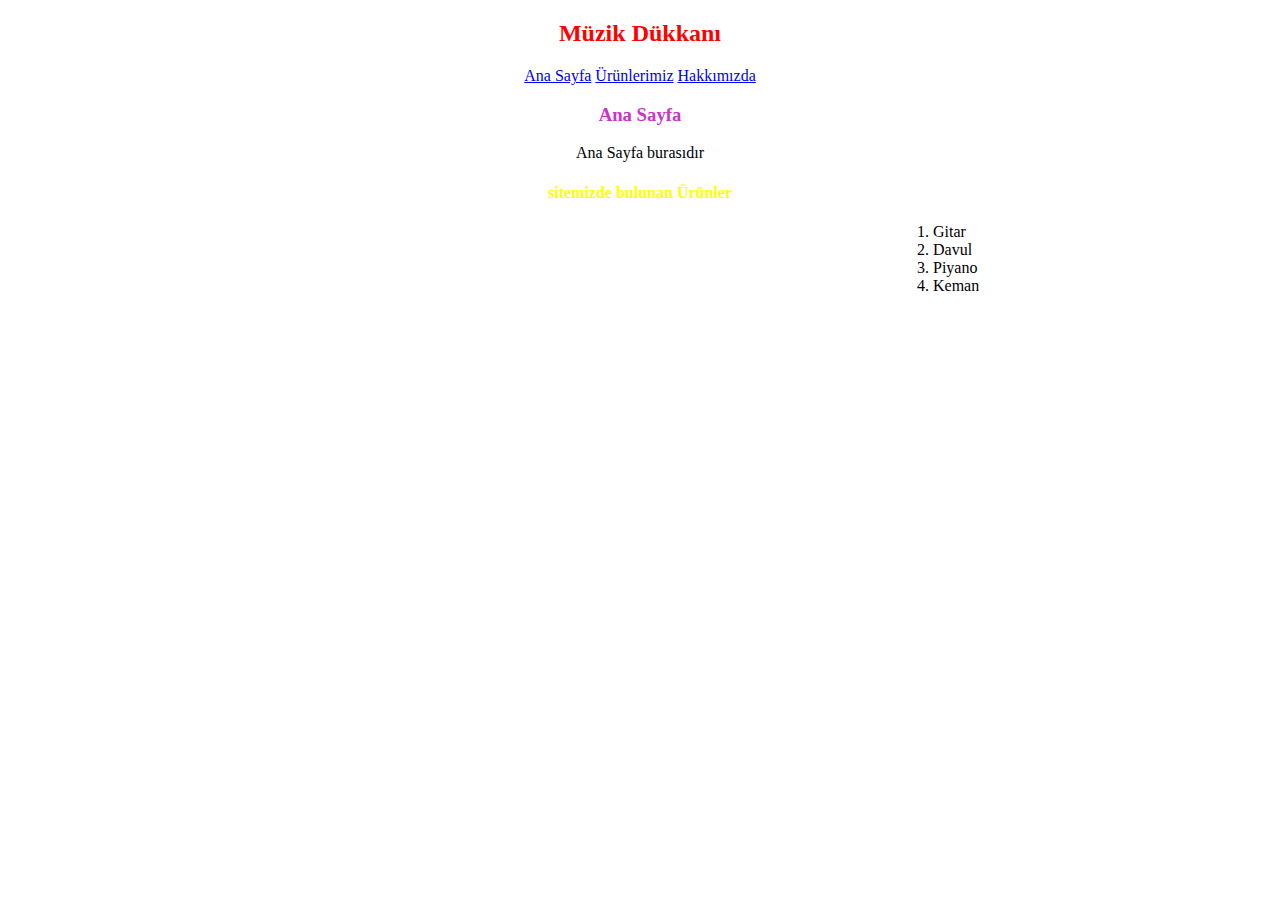
<file: index.html>
<!DOCTYPE html>
<html lang="en">
<head>
    <meta charset="UTF-8">
    <meta http-equiv="X-UA-Compatible" content="IE=edge">
    <meta name="viewport" content="width=device-width, initial-scale=1.0">
    <title>Document</title>
    <link rel="stylesheet" href="./style.css";>
</head>
<body>
    <div class="menu"> 
        <h2>
            Müzik Dükkanı
        </h2>
        <a href="index.html">Ana Sayfa</a> <a href="urunlerimiz.html">Ürünlerimiz</a> <a href="hakkimizda.html">Hakkımızda</a>
        <h3>Ana Sayfa</h3>
        <p>Ana Sayfa burasıdır</p>
        <h4>sitemizde bulunan Ürünler</h4>
    </div>
    
        <ol style="margin-left: 885px;">
            <li>Gitar</li>
            <li>Davul</li>
            <li>Piyano</li>
            <li>Keman</li>

        </ol>
</body>

</html>
</file>
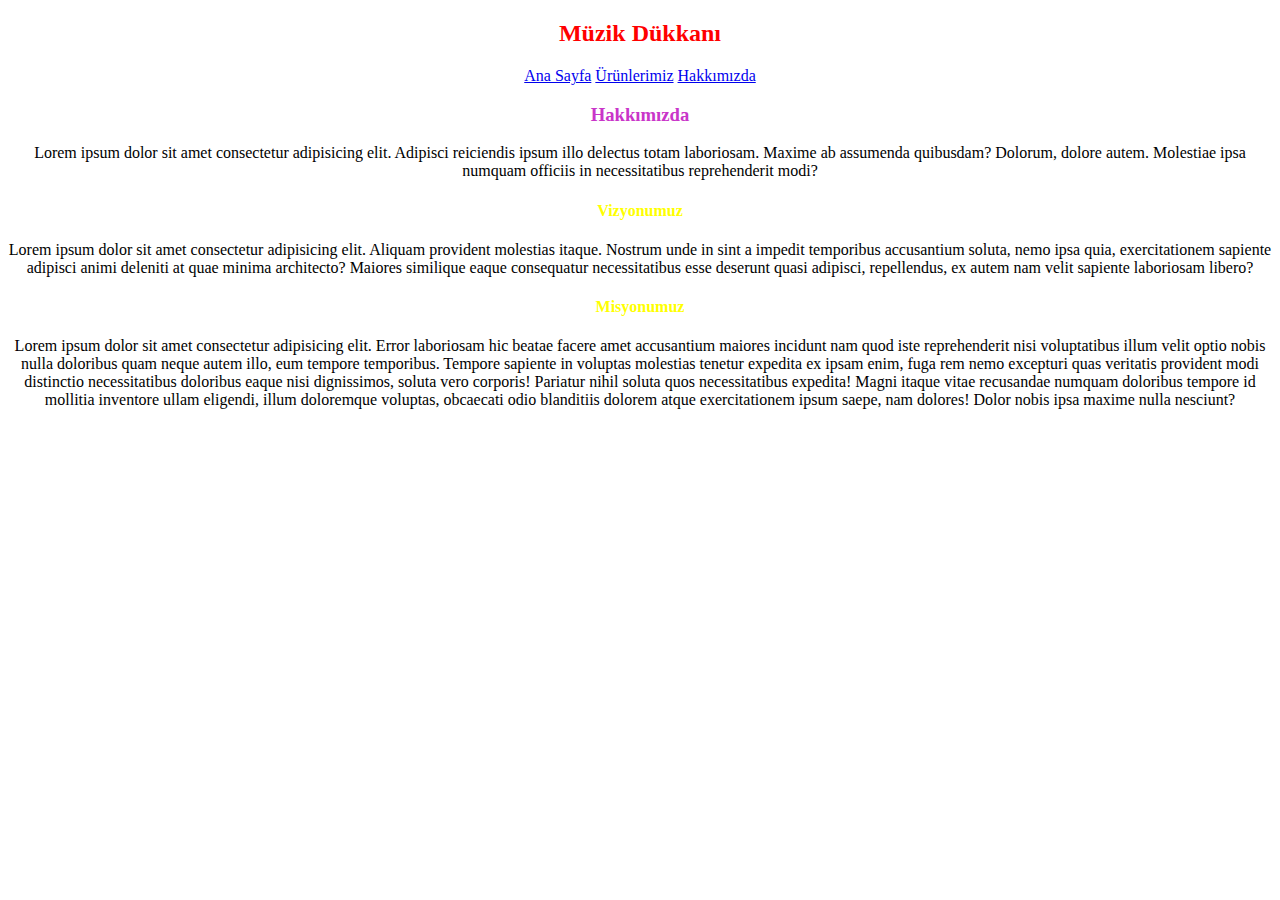
<file: hakkimizda.html>
<!DOCTYPE html>
<html lang="en">
<head>
    <meta charset="UTF-8">
    <meta http-equiv="X-UA-Compatible" content="IE=edge">
    <meta name="viewport" content="width=device-width, initial-scale=1.0">
    <title>Document</title>
    <link rel="stylesheet" href="./style.css";>
</head>
<body>
    <div class="menu"> 
        <h2>Müzik Dükkanı</h2>
        <a href="index.html">Ana Sayfa</a> <a href="urunlerimiz.html">Ürünlerimiz</a> <a href="hakkimizda.html">Hakkımızda</a>
        <h3>Hakkımızda</h3>
        <p>Lorem ipsum dolor sit amet consectetur adipisicing elit. Adipisci reiciendis ipsum illo delectus totam laboriosam. Maxime ab assumenda quibusdam? Dolorum, dolore autem. Molestiae ipsa numquam officiis in necessitatibus reprehenderit modi?</p>
        <h4>Vizyonumuz</h4>
        <p>Lorem ipsum dolor sit amet consectetur adipisicing elit. Aliquam provident molestias itaque. Nostrum unde in sint a impedit temporibus accusantium soluta, nemo ipsa quia, exercitationem sapiente adipisci animi deleniti at quae minima architecto? Maiores similique eaque consequatur necessitatibus esse deserunt quasi adipisci, repellendus, ex autem nam velit sapiente laboriosam libero?</p>
        <h4>Misyonumuz</h4>
        <p>Lorem ipsum dolor sit amet consectetur adipisicing elit. Error laboriosam hic beatae facere amet accusantium maiores incidunt nam quod iste reprehenderit nisi voluptatibus illum velit optio nobis nulla doloribus quam neque autem illo, eum tempore temporibus. Tempore sapiente in voluptas molestias tenetur expedita ex ipsam enim, fuga rem nemo excepturi quas veritatis provident modi distinctio necessitatibus doloribus eaque nisi dignissimos, soluta vero corporis! Pariatur nihil soluta quos necessitatibus expedita! Magni itaque vitae recusandae numquam doloribus tempore id mollitia inventore ullam eligendi, illum doloremque voluptas, obcaecati odio blanditiis dolorem atque exercitationem ipsum saepe, nam dolores! Dolor nobis ipsa maxime nulla nesciunt?</p>
    </div>
</body>

</html>
</file>
<file: style.css>
.menu {
    text-align: center;
}
.menu h2 {
    color:red;
}
.menu h3 {
    color:rgb(201, 53, 201);
}
.menu h4 {
    color:yellow;
}
ol_box li{
    margin-left: 885px;
}
</file>
